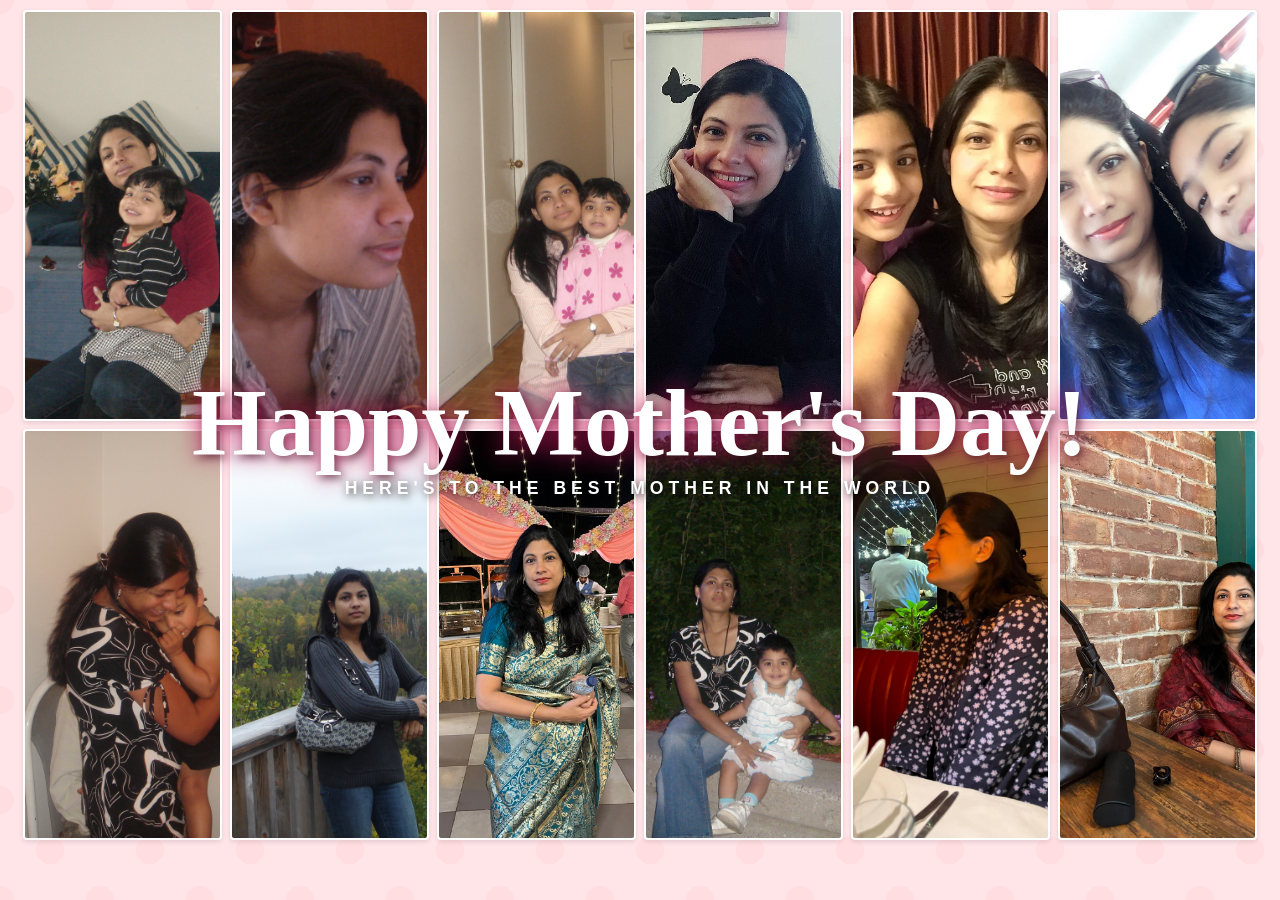
<file: index.html>
<!DOCTYPE html>
<html lang="en">
<head>
    <meta charset="UTF-8">
    <meta name="viewport" content="width=device-width, initial-scale=1.0">
    <title>Happy Mother's Day</title>
    <link rel="stylesheet" href="style.css">
</head>
<body>

    <div class="mother-day-container">
        <!-- Background Gallery -->
        <div class="gallery">
            <!-- Replace these filenames with your actual photo names -->
            <img src="mum1.JPG" alt="Memory 1">
            <img src="mummy 1.JPG" alt="Memory 2">
            <img src="mummy and isha.JPG" alt="Memory 3">
            <img src="ENPAE1956.JPG" alt="Memory 4">
            <img src="IMG_0654.JPG" alt="Memory 5">
            <img src="IMG_5695.JPG" alt="Memory 6">
            <img src="Isha's 2nd b'day 018.JPG" alt="Memory 7">
            <img src="last weekend in canada 037.JPG" alt="Memory 8">
            <img src="new2.jpeg" alt="Memory 9">
            <img src="b'day eve 003.JPG" alt="Memory 10">
            <img src="new3.jpeg" alt="Memory 11">
            <img src="new1.jpeg" alt="Memory 12">
        </div>

        <!-- Centered Message -->
        <div class="overlay-message">
            <h1>Happy Mother's Day!</h1>
            <p>Here's to the best mother in the world</p>
        </div>
    </div>

</body>
</html>
</file>
<file: style.css>
/* Reset default margins and padding */
* {
    margin: 0;
    padding: 0;
    box-sizing: border-box;
}

body {
    background-color: #ffe4e8;
    font-family: 'Segoe UI', Tahoma, Geneva, Verdana, sans-serif;
    height: 100vh;
    width: 100vw;
    display: flex;
    justify-content: center;
    /* Changed from center to flex-start to pull the content up */
    align-items: flex-start; 
    overflow: hidden; 
}

/* Background heart pattern */
.mother-day-container::before {
    content: "";
    position: fixed;
    top: 0;
    left: 0;
    width: 100%;
    height: 100%;
    z-index: -1;
    background-image: 
        radial-gradient(#ffcdd2 20%, transparent 20%), 
        radial-gradient(#ffcdd2 20%, transparent 20%);
    background-position: 0 0, 50px 50px;
    background-size: 100px 100px;
    opacity: 0.3;
}

.mother-day-container {
    position: relative;
    width: 98vw; /* Increased width slightly to reduce side margins */
    /* Increased height to 95% to take up more of the screen */
    height: 95vh; 
    display: flex;
    justify-content: center;
    align-items: center;
    /* Reduced top padding to almost zero to move photos up */
    padding: 5px 10px 20px 10px; 
    margin-top: 5px; 
}

/* The Photo Gallery Grid */
.gallery {
    display: grid;
    /* 6 columns across */
    grid-template-columns: repeat(6, 1fr); 
    /* 2 rows - these will now naturally be taller because the container is taller */
    grid-template-rows: repeat(2, 1fr);
    gap: 8px; 
    width: 100%;
    height: 100%;
    z-index: 1;
}

.gallery img {
    width: 100%;
    height: 100%;
    object-fit: cover; 
    border-radius: 4px;
    border: 2px solid white;
    box-shadow: 0 2px 5px rgba(0, 0, 0, 0.1);
}

/* Centered Floating Message */
.overlay-message {
    position: absolute;
    z-index: 10;
    width: 100%;
    text-align: center;
    pointer-events: none; 
    /* Adjusted position slightly so it stays centered even as images grow */
    top: 50%;
    transform: translateY(-50%);
}

.overlay-message h1 {
    font-size: clamp(2.5rem, 8vw, 6rem);
    color: #ffffff;
    font-family: 'Brush Script MT', cursive;
    text-shadow: 
        0px 0px 25px rgba(194, 24, 91, 1), 
        3px 3px 8px rgba(0, 0, 0, 0.6);
}

.overlay-message p {
    font-size: 1.1rem;
    color: #ffffff;
    font-weight: bold;
    text-transform: uppercase;
    letter-spacing: 5px;
    text-shadow: 2px 2px 10px rgba(0, 0, 0, 0.9);
}

/* Mobile Responsiveness */
@media (max-width: 768px) {
    .mother-day-container {
        height: 90vh;
    }
    .gallery {
        grid-template-columns: repeat(3, 1fr);
        grid-template-rows: repeat(4, 1fr);
    }
</file>
